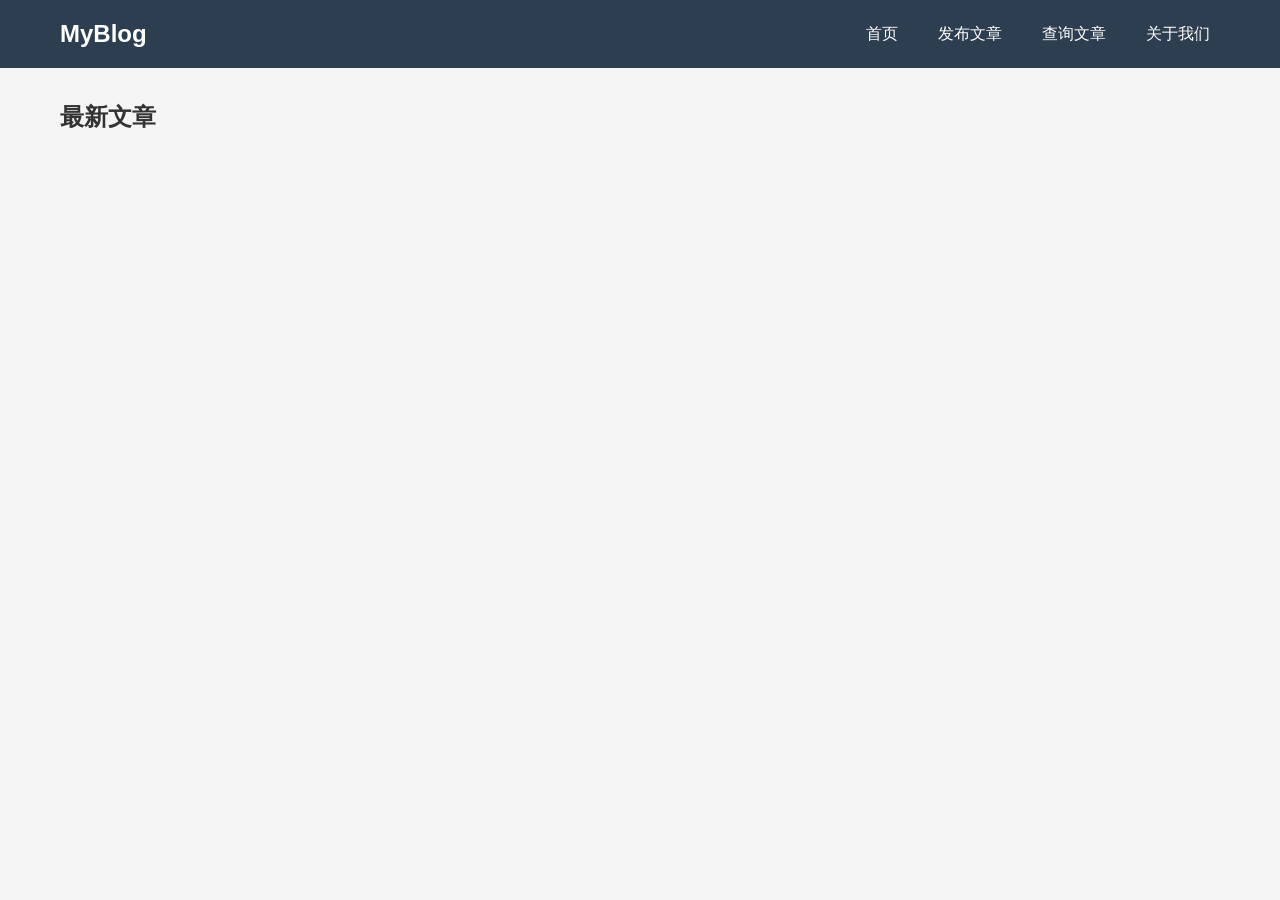
<file: web/index.html>
<!DOCTYPE html>
<html lang="zh-CN">
<head>
    <meta charset="UTF-8">
    <meta name="viewport" content="width=device-width, initial-scale=1.0">
    <title>MyBlog - 首页</title>
    <link rel="stylesheet" href="static/css/style.css">
</head>
<body>
    <!-- 导航栏 -->
    <nav class="navbar" id="navbar"></nav>

    <!-- 主要内容 -->
    <div class="container">
        <h2>最新文章</h2>
        <div class="home-posts" id="latest-posts">
            <!-- 动态加载文章列表 -->
        </div>
    </div>

    <!-- 脚本 -->
    <script src="static/js/main.js"></script>
    <script>
        // 加载最新3篇文章
        async function loadLatestPosts() {
            try {
                const response = await httpGet('/post', {
                    page: 1,
                    page_size: 3
                });
                
                const posts = response.data;
                const postsContainer = document.getElementById('latest-posts');
                
                if (posts.length === 0) {
                    postsContainer.innerHTML = '<div class="card"><p>暂无文章</p></div>';
                    return;
                }
                
                let html = '';
                posts.forEach(post => {
                    // 截取文章摘要（前150个字符）
                    const excerpt = post.content.length > 150 ? post.content.substring(0, 150) + '...' : post.content;
                    
                    // 拼接标签HTML
                    let tagsHtml = '';
                    post.tags.forEach(tag => {
                        tagsHtml += `<span class="tag">${tag.name}</span>`;
                    });
                    
                    html += `
                        <div class="card post-card">
                            <h3>${post.title}</h3>
                            <div class="date">${formatDate(post.created_at)}</div>
                            <div class="tags">${tagsHtml}</div>
                            <div class="excerpt">${excerpt}</div>
                            <a href="search-post.html?postId=${post.id}" class="btn btn-primary">阅读全文</a>
                        </div>
                    `;
                });
                
                postsContainer.innerHTML = html;
            } catch (error) {
                showError('加载文章失败：' + error.message);
            }
        }

        // 页面加载时执行
        document.addEventListener('DOMContentLoaded', function() {
            loadLatestPosts();
        });
    </script>
</body>
</html>
</file>
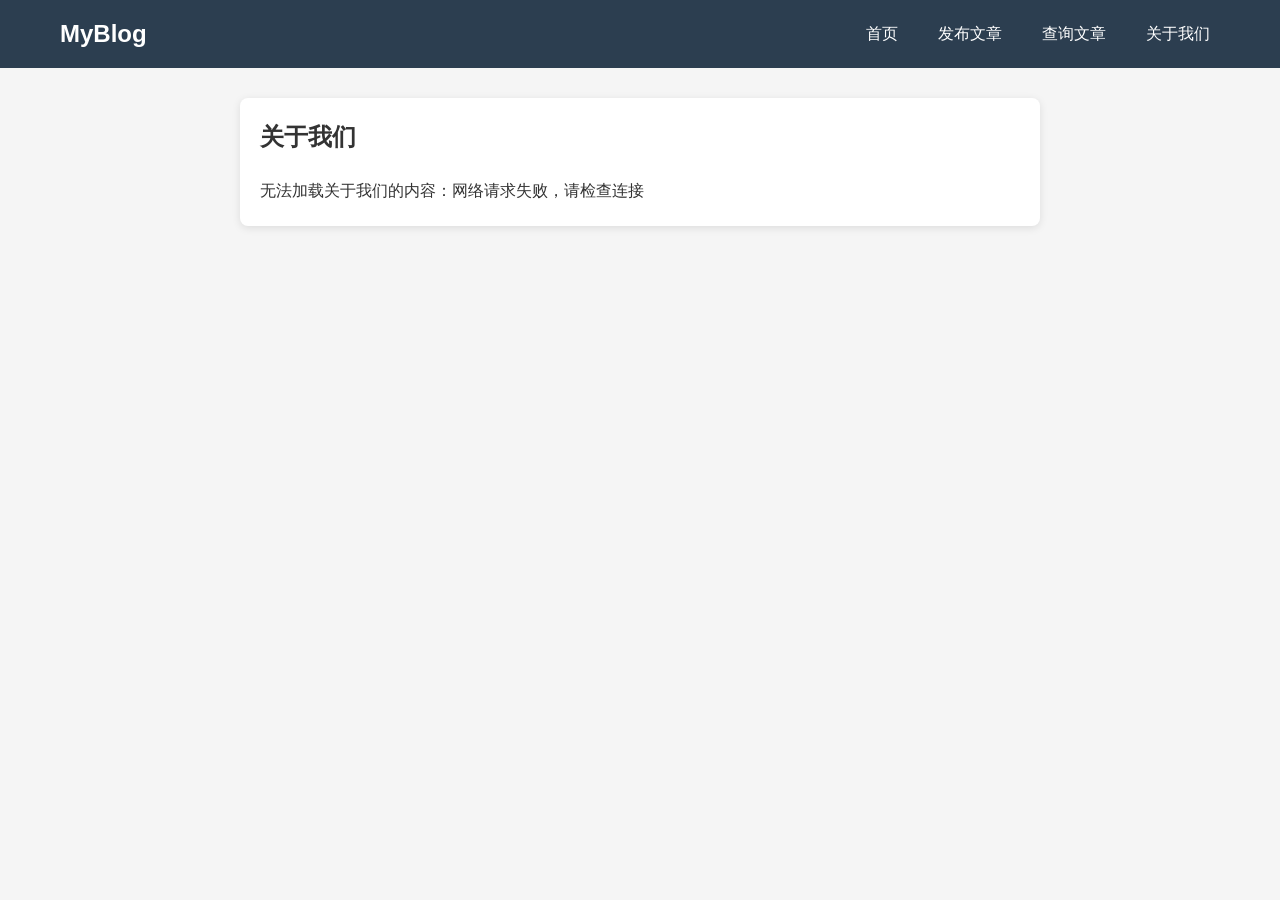
<file: web/about.html>
<!DOCTYPE html>
<html lang="zh-CN">
<head>
    <meta charset="UTF-8">
    <meta name="viewport" content="width=device-width, initial-scale=1.0">
    <title>关于我们 - MyBlog</title>
    <link rel="stylesheet" href="static/css/style.css">
</head>
<body>
    <!-- 导航栏 -->
    <nav class="navbar" id="navbar"></nav>

    <!-- 主要内容 -->
    <div class="container">
        <div class="card" style="max-width: 800px; margin: 0 auto;">
            <h2>关于我们</h2>
            <div id="about-content" style="margin-top: 20px; line-height: 1.8; white-space: pre-line;">
                加载中...
            </div>
        </div>
    </div>

    <!-- 脚本 -->
    <script src="static/js/main.js"></script>
    <script>
        // 加载关于我们内容
        async function loadAboutContent() {
            try {
                const response = await httpGet('/api/about');
                document.getElementById('about-content').textContent = response.content;
            } catch (error) {
                document.getElementById('about-content').textContent = '无法加载关于我们的内容：' + error.message;
            }
        }

        // 页面加载时执行
        document.addEventListener('DOMContentLoaded', function() {
            loadAboutContent();
        });
    </script>
</body>
</html>
</file>
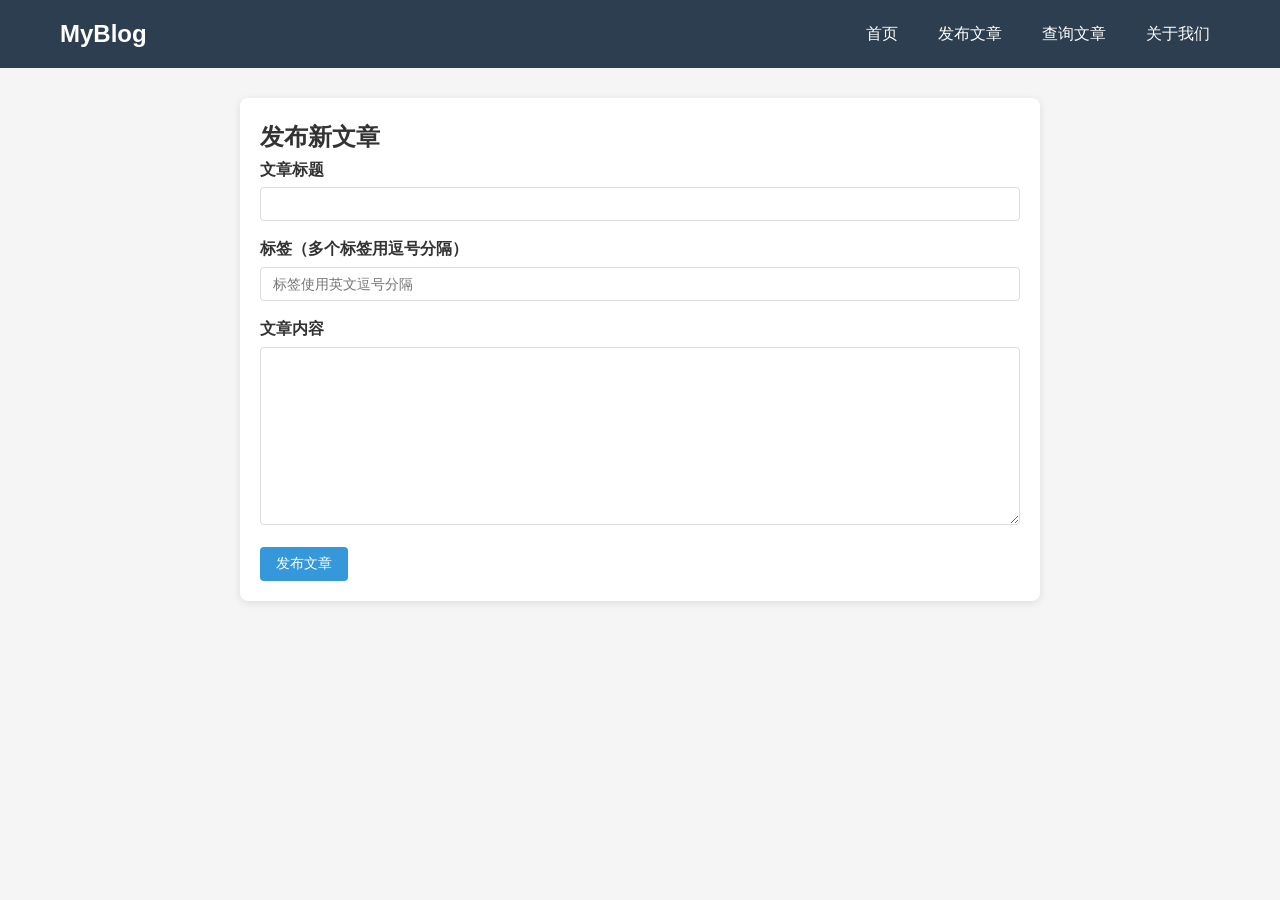
<file: web/create-post.html>
<!DOCTYPE html>
<html lang="zh-CN">
<head>
    <meta charset="UTF-8">
    <meta name="viewport" content="width=device-width, initial-scale=1.0">
    <title>发布/编辑文章 - MyBlog</title>
    <link rel="stylesheet" href="static/css/style.css">
</head>
<body>
    <!-- 导航栏 -->
    <nav class="navbar" id="navbar"></nav>

    <!-- 主要内容 -->
    <div class="container">
        <div class="card" style="max-width: 800px; margin: 0 auto;">
            <h2 id="page-title">发布新文章</h2>
            <form id="post-form">
                <input type="hidden" id="edit-id" value=""> <!-- 存储编辑的文章ID -->
                
                <div class="form-group">
                    <label for="title">文章标题</label>
                    <input type="text" id="title" name="title" class="form-control" required>
                </div>
                
                <div class="form-group">
                    <label for="tags">标签（多个标签用逗号分隔）</label>
                    <input type="text" id="tags" name="tags" class="form-control" placeholder="标签使用英文逗号分隔">
                </div>
                
                <div class="form-group">
                    <label for="content">文章内容</label>
                    <textarea id="content" name="content" class="form-control" rows="10" required></textarea>
                </div>
                
                <button type="submit" id="submit-btn" class="btn btn-primary">发布文章</button>
            </form>
        </div>
    </div>

    <!-- 脚本 -->
    <script src="static/js/main.js"></script>
    <script>
        // 页面加载时判断是否为编辑模式
        document.addEventListener('DOMContentLoaded', function() {
            const editId = getUrlParam('editId');
            if (editId) {
                // 编辑模式：加载原文章内容
                loadPostForEdit(editId);
            } else {
                // 发布模式：初始化表单
                initCreateMode();
            }
        });

        // 初始化发布模式
        function initCreateMode() {
            document.getElementById('page-title').textContent = '发布新文章';
            document.getElementById('submit-btn').textContent = '发布文章';
            // 绑定发布表单提交事件
            document.getElementById('post-form').addEventListener('submit', handleCreateSubmit);
        }

        // 加载要编辑的文章内容
        async function loadPostForEdit(postId) {
            try {
                // 调用获取单篇文章的API
                const post = await httpGet(`/post/${postId}`);
                
                // 填充表单
                document.getElementById('edit-id').value = post.id;
                document.getElementById('title').value = post.title;
                document.getElementById('content').value = post.content;
                // 拼接标签（数组转逗号分隔的字符串）
                const tagNames = post.tags.map(tag => tag.name).join(', ');
                document.getElementById('tags').value = tagNames;
                
                // 修改页面标题和按钮文本
                document.getElementById('page-title').textContent = '编辑文章';
                document.getElementById('submit-btn').textContent = '更新文章';
                
                // 绑定更新表单提交事件
                document.getElementById('post-form').addEventListener('submit', handleUpdateSubmit);
            } catch (error) {
                showError('加载文章失败：' + error.message);
                // 加载失败则跳回首页
                setTimeout(() => {
                    window.location.href = 'index.html';
                }, 2000);
            }
        }

        // 处理发布文章提交
        async function handleCreateSubmit(e) {
            e.preventDefault();
            
            // 获取表单数据
            const title = document.getElementById('title').value.trim();
            const content = document.getElementById('content').value.trim();
            const tagsInput = document.getElementById('tags').value.trim();
            
            // 处理标签（分割并去空）
            const tags = tagsInput ? tagsInput.split(',').map(tag => tag.trim()).filter(tag => tag) : [];
            
            try {
                // 调用发布文章API
                await httpPost('/post', {
                    title: title,
                    content: content,
                    tags: tags
                });
                
                alert('文章发布成功！');
                window.location.href = 'index.html';
            } catch (error) {
                showError('发布失败：' + error.message);
            }
        }

        // 处理更新文章提交
        async function handleUpdateSubmit(e) {
            e.preventDefault();
            
            // 获取编辑ID和表单数据
            const editId = document.getElementById('edit-id').value;
            const title = document.getElementById('title').value.trim();
            const content = document.getElementById('content').value.trim();
            const tagsInput = document.getElementById('tags').value.trim();
            
            // 处理标签（分割并去空）
            const tags = tagsInput ? tagsInput.split(',').map(tag => tag.trim()).filter(tag => tag) : [];
            
            try {
                // 调用更新文章API
                await httpPut(`/post/${editId}`, {
                    title: title,
                    content: content,
                    tags: tags
                });
                
                alert('文章更新成功！');
                window.location.href = `search-post.html?postId=${editId}`; // 跳回文章详情页
            } catch (error) {
                showError('更新失败：' + error.message);
            }
        }
    </script>
</body>
</html>
</file>
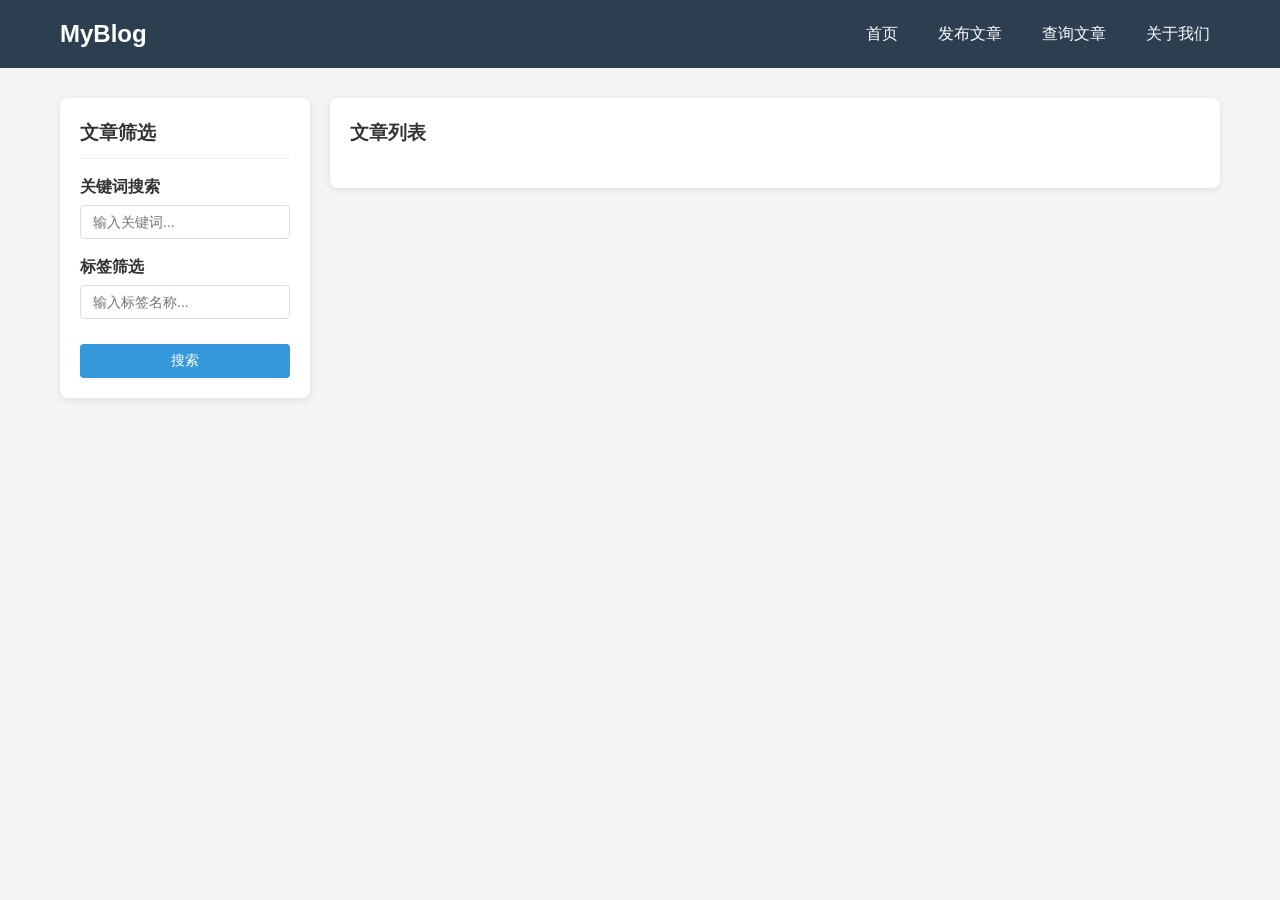
<file: web/search-post.html>
<!DOCTYPE html>
<html lang="zh-CN">
<head>
    <meta charset="UTF-8">
    <meta name="viewport" content="width=device-width, initial-scale=1.0">
    <title>查询文章 - MyBlog</title>
    <link rel="stylesheet" href="static/css/style.css">
</head>
<body>
    <!-- 导航栏 -->
    <nav class="navbar" id="navbar"></nav>

    <!-- 主要内容 -->
    <div class="container">
        <div class="search-container">
            <!-- 左侧筛选栏 -->
            <div class="sidebar">
                <h3>文章筛选</h3>
                
                <!-- 模糊查询（预留） -->
                <div class="form-group">
                    <label for="keyword">关键词搜索</label>
                    <input type="text" id="keyword" class="form-control" placeholder="输入关键词...">
                </div>
                
                <!-- 标签查询 -->
                <div class="form-group">
                    <label for="tag-filter">标签筛选</label>
                    <input type="text" id="tag-filter" class="form-control" placeholder="输入标签名称...">
                </div>
                
                <button id="search-btn" class="btn btn-primary" style="width: 100%; margin-top: 10px;">搜索</button>
            </div>
            
            <!-- 右侧结果列表 -->
            <div class="main-content">
                <!-- 单篇文章详情（如果有postId参数） -->
                <div id="single-post-container" style="display: none;" class="single-post card">
                    <!-- 动态加载单篇文章 -->
                </div>
                
                <!-- 文章列表 -->
                <div id="posts-list-container" class="search-results">
                    <h3>文章列表</h3>
                    <div id="posts-list">
                        <!-- 动态加载文章列表 -->
                    </div>
                    
                    <!-- 分页控件 -->
                    <div class="pagination" id="pagination">
                        <!-- 动态加载分页按钮 -->
                    </div>
                </div>
            </div>
        </div>
    </div>

    <!-- 脚本 -->
    <script src="static/js/main.js"></script>
    <script>
        // 全局变量
        let currentPage = 1;
        let currentTag = '';
        const pageSize = 10;
        
        // 加载文章列表
        async function loadPosts(page = 1, tag = '') {
            try {
                const response = await httpGet('/post', {
                    page: page,
                    page_size: pageSize,
                    tag: tag
                });
                
                const { data, total, page: currentPageNum } = response;
                currentPage = currentPageNum;
                currentTag = tag;
                
                const postsList = document.getElementById('posts-list');
                
                if (data.length === 0) {
                    postsList.innerHTML = '<p>暂无相关文章</p>';
                    renderPagination(total, currentPage);
                    return;
                }
                
                let html = '';
                data.forEach(post => {
                    // 拼接标签
                    let tagsHtml = '';
                    post.tags.forEach(tag => {
                        tagsHtml += `<span class="tag">${tag.name}</span>`;
                    });
                    
                    html += `
                        <div class="card post-card" style="margin-bottom: 15px;">
                            <h3><a href="search-post.html?postId=${post.id}" style="text-decoration: none; color: #2c3e50;">${post.title}</a></h3>
                            <div class="date">${formatDate(post.created_at)}</div>
                            <div class="tags">${tagsHtml}</div>
                            <div class="excerpt">${post.content.length > 100 ? post.content.substring(0, 100) + '...' : post.content}</div>
                            <a href="search-post.html?postId=${post.id}" class="btn btn-primary">阅读全文</a>
                        </div>
                    `;
                });
                
                postsList.innerHTML = html;
                renderPagination(total, currentPage);
            } catch (error) {
                showError('加载文章失败：' + error.message);
            }
        }
        
        // 渲染分页控件
        function renderPagination(total, currentPage) {
            const totalPages = Math.ceil(total / pageSize);
            const pagination = document.getElementById('pagination');
            
            if (totalPages <= 1) {
                pagination.innerHTML = '';
                return;
            }
            
            let html = '';
            
            // 上一页按钮
            html += `<button ${currentPage === 1 ? 'disabled' : ''} onclick="loadPosts(${currentPage - 1}, '${currentTag}')">上一页</button>`;
            
            // 页码按钮
            for (let i = 1; i <= totalPages; i++) {
                html += `<button class="${i === currentPage ? 'active' : ''}" onclick="loadPosts(${i}, '${currentTag}')">${i}</button>`;
            }
            
            // 下一页按钮
            html += `<button ${currentPage === totalPages ? 'disabled' : ''} onclick="loadPosts(${currentPage + 1}, '${currentTag}')">下一页</button>`;
            
            pagination.innerHTML = html;
        }
        
        // 加载单篇文章
       // 加载单篇文章
async function loadSinglePost(postId) {
    try {
        const response = await httpGet(`/post/${postId}`);
        const post = response;

        const singlePostContainer = document.getElementById('single-post-container');
        const postsListContainer = document.getElementById('posts-list-container');

        // 显示单篇文章，隐藏列表
        singlePostContainer.style.display = 'block';
        postsListContainer.style.display = 'none';

        // 拼接标签
        let tagsHtml = '';
        post.tags.forEach(tag => {
            tagsHtml += `<span class="tag">${tag.name}</span>`;
        });

        // 核心修改：新增删除按钮（和编辑按钮同栏）
        singlePostContainer.innerHTML = `
            <div class="meta" style="display: flex; justify-content: space-between; align-items: center;">
                <div class="tags">${tagsHtml}</div>
                <div class="action-buttons">
                    <button class="btn btn-edit" onclick="editPost(${post.id})">编辑文章</button>
                    <button class="btn btn-danger" onclick="deletePost(${post.id})">删除文章</button>
                </div>
            </div>
            <h1>${post.title}</h1>
            <div class="date">发布时间：${formatDate(post.created_at)}</div>
            <div class="content" style="margin-top: 20px; line-height: 1.8; white-space: pre-line;">${post.content}</div>
            <button class="btn btn-primary" style="margin-top: 20px;" onclick="backToList()">返回列表</button>
        `;
    } catch (error) {
        showError('加载文章失败：' + error.message);
        // 加载失败则返回列表
        backToList();
    }
}

// 新增：删除文章函数（带确认提示）
async function deletePost(postId) {
    // 确认删除提示（原生弹窗，简单安全）
    const isConfirm = confirm('确定要删除这篇文章吗？删除后无法恢复！');
    if (!isConfirm) {
        return; // 用户取消，直接返回
    }

    try {
        // 调用删除文章API（封装DELETE请求）
        await httpDelete(`/post/${postId}`);
        
        alert('文章删除成功！');
        // 删除后跳回文章列表页
        window.location.href = 'search-post.html';
    } catch (error) {
        showError('删除失败：' + error.message);
    }
}

// 补充：在main.js中新增httpDelete函数（原生JS封装DELETE请求）
// 打开static/js/main.js，添加以下代码：
function httpDelete(url) {
    return new Promise((resolve, reject) => {
        const xhr = new XMLHttpRequest();
        xhr.open('DELETE', `${API_BASE_URL}${url}`, true);
        xhr.setRequestHeader('Content-Type', 'application/json');
        
        xhr.onload = function() {
            if (xhr.status >= 200 && xhr.status < 300) {
                try {
                    const response = xhr.responseText ? JSON.parse(xhr.responseText) : {};
                    resolve(response);
                } catch (e) {
                    reject(new Error('解析响应数据失败：' + e.message));
                }
            } else {
                try {
                    const errorData = JSON.parse(xhr.responseText);
                    reject(new Error(errorData.error || `请求失败：${xhr.status} ${xhr.statusText}`));
                } catch (e) {
                    reject(new Error(`请求失败：${xhr.status} ${xhr.statusText}`));
                }
            }
        };
        
        xhr.onerror = function() {
            reject(new Error('网络请求失败，请检查连接'));
        };
        
        xhr.send();
    });
}
        // 返回列表
        // 返回列表函数（修复核心：重新加载列表）
function backToList() {
    const singlePostContainer = document.getElementById('single-post-container');
    const postsListContainer = document.getElementById('posts-list-container');
    
    // 隐藏详情页，显示列表容器
    singlePostContainer.style.display = 'none';
    postsListContainer.style.display = 'block';
    
    // 关键修复：重新加载文章列表（使用当前的分页和标签筛选条件）
    loadPosts(currentPage, currentTag);
}
        
        // 编辑文章
        function editPost(postId) {
            // 跳转到编辑页面（这里简化处理，实际项目可单独做编辑页面）
            window.location.href = `create-post.html?editId=${postId}`;
        }
        
        // 搜索按钮点击事件
        document.getElementById('search-btn').addEventListener('click', function() {
            const tag = document.getElementById('tag-filter').value.trim();
            // 关键词搜索预留，这里暂时只处理标签
            loadPosts(1, tag);
        });
        
        // 页面加载初始化
        document.addEventListener('DOMContentLoaded', function() {
            const postId = getUrlParam('postId');
            if (postId) {
                loadSinglePost(postId);
            } else {
                loadPosts(1, '');
            }
        });
    </script>
</body>
</html>
</file>
<file: web/static/css/style.css>
/* 全局样式重置 */
* {
    margin: 0;
    padding: 0;
    box-sizing: border-box;
    font-family: 'Arial', sans-serif;
}

/* 页面布局 */
body {
    background-color: #f5f5f5;
    color: #333;
    line-height: 1.6;
}

.container {
    max-width: 1200px;
    margin: 0 auto;
    padding: 0 20px;
}

/* 导航栏样式 */
.navbar {
    background-color: #2c3e50;
    padding: 15px 0;
    margin-bottom: 30px;
}

.navbar-container {
    display: flex;
    justify-content: space-between;
    align-items: center;
}

.logo {
    color: white;
    font-size: 24px;
    font-weight: bold;
    text-decoration: none;
}

.nav-links {
    display: flex;
    gap: 20px;
}

.nav-links a {
    color: white;
    text-decoration: none;
    padding: 5px 10px;
    border-radius: 4px;
    transition: background-color 0.3s;
}

.nav-links a:hover {
    background-color: #34495e;
}

/* 卡片样式 */
.card {
    background-color: white;
    border-radius: 8px;
    box-shadow: 0 2px 8px rgba(0,0,0,0.1);
    padding: 20px;
    margin-bottom: 20px;
}

/* 按钮样式 */
.btn {
    padding: 8px 16px;
    border: none;
    border-radius: 4px;
    cursor: pointer;
    font-size: 14px;
    transition: background-color 0.3s;
}

.btn-primary {
    background-color: #3498db;
    color: white;
}

.btn-primary:hover {
    background-color: #2980b9;
}

.btn-danger {
    background-color: #e74c3c;
    color: white;
}

.btn-danger:hover {
    background-color: #c0392b;
}

.btn-edit {
    background-color: #f39c12;
    color: white;
}

.btn-edit:hover {
    background-color: #d35400;
}

/* 表单样式 */
.form-group {
    margin-bottom: 15px;
}

.form-group label {
    display: block;
    margin-bottom: 5px;
    font-weight: bold;
}

.form-control {
    width: 100%;
    padding: 8px 12px;
    border: 1px solid #ddd;
    border-radius: 4px;
    font-size: 14px;
}

/* 首页文章列表 */
.home-posts {
    display: grid;
    grid-template-columns: repeat(auto-fill, minmax(350px, 1fr));
    gap: 20px;
}

.post-card h3 {
    margin-bottom: 10px;
    color: #2c3e50;
}

.post-card .tags {
    display: flex;
    gap: 8px;
    margin: 10px 0;
}

.post-card .tag {
    background-color: #e3f2fd;
    color: #1976d2;
    padding: 3px 8px;
    border-radius: 4px;
    font-size: 12px;
}

.post-card .date {
    color: #7f8c8d;
    font-size: 12px;
    margin-bottom: 10px;
}

/* 首页/列表页文章摘要样式（核心修改） */
.post-card .excerpt {
    color: #555;
    margin-bottom: 15px;
    /* 关键：限制高度，超出部分省略/滚动 */
    max-height: 100px;    /* 限制最大高度（可根据需要调整，比如80px/120px） */
    overflow: hidden;     /* 超出部分隐藏 */
    text-overflow: ellipsis; /* 文本超出显示省略号（需配合white-space: nowrap，或用-webkit-line-clamp实现多行省略） */
    display: -webkit-box; /* 多行省略必备 */
    -webkit-line-clamp: 4; /* 只显示4行（可调整，比如3行/5行） */
    -webkit-box-orient: vertical; /* 垂直排列 */
    line-height: 1.5;     /* 行高，保证行数准确 */
    white-space: normal;  /* 允许换行 */
}

/* 查询文章页面布局 */
.search-container {
    display: grid;
    grid-template-columns: 250px 1fr;
    gap: 20px;
}

.sidebar {
    background-color: white;
    padding: 20px;
    border-radius: 8px;
    box-shadow: 0 2px 8px rgba(0,0,0,0.1);
}

.sidebar h3 {
    margin-bottom: 15px;
    padding-bottom: 10px;
    border-bottom: 1px solid #eee;
}

.search-results {
    background-color: white;
    padding: 20px;
    border-radius: 8px;
    box-shadow: 0 2px 8px rgba(0,0,0,0.1);
}

/* 分页样式 */
.pagination {
    display: flex;
    justify-content: center;
    margin-top: 20px;
    gap: 8px;
}

.pagination button {
    padding: 8px 12px;
    border: 1px solid #ddd;
    border-radius: 4px;
    background-color: white;
    cursor: pointer;
}

.pagination button.active {
    background-color: #3498db;
    color: white;
    border-color: #3498db;
}

/* 单篇文章样式 */
.single-post .content {
    margin-top: 20px;
    line-height: 1.8;
    white-space: pre-line; /* 保留换行符，同时自动换行 */
    word-wrap: break-word; /* 长单词/URL自动换行 */
    word-break: break-all; /* 强制换行（兼容所有字符，包括中文/英文） */
    overflow-wrap: break-word; /* 现代浏览器换行标准 */
}

.single-post {
    max-width: 800px;
    margin: 0 auto;
    padding: 20px;


.single-post h1 {
    margin-bottom: 20px;
    color: #2c3e50;
}

.single-post .meta {
    display: flex;
    justify-content: space-between;
    margin-bottom: 20px;
    padding-bottom: 10px;
    border-bottom: 1px solid #eee;
}

/* 响应式适配 */
@media (max-width: 768px) {
    .search-container {
        grid-template-columns: 1fr;
    }
    
    .home-posts {
        grid-template-columns: 1fr;
    }

    /* 文章详情页操作按钮栏 */
.action-buttons {
    display: flex;
    gap: 10px; /* 按钮之间的间距 */
}

/* 保持删除按钮的危险色样式 */
.btn-danger {
    background-color: #e74c3c;
    color: white;
}

.btn-danger:hover {
    background-color: #c0392b;
}
</file>
